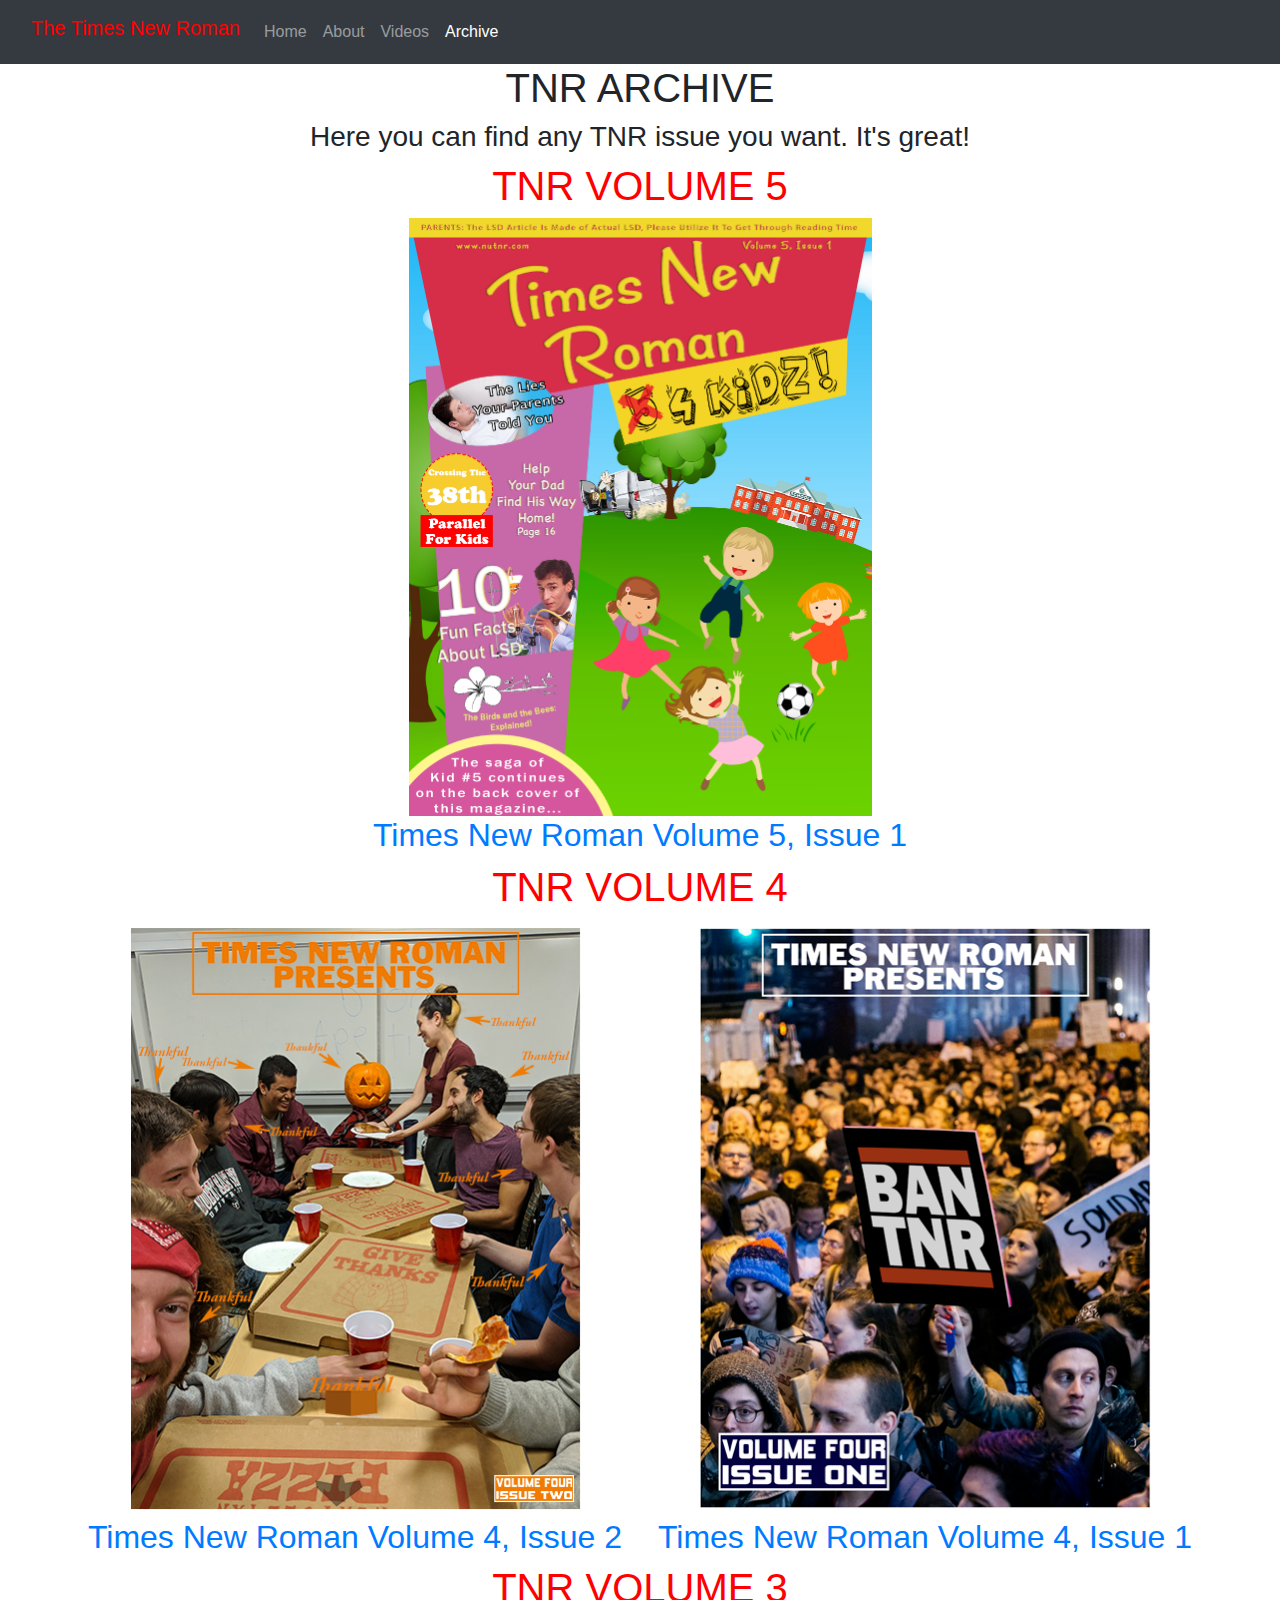
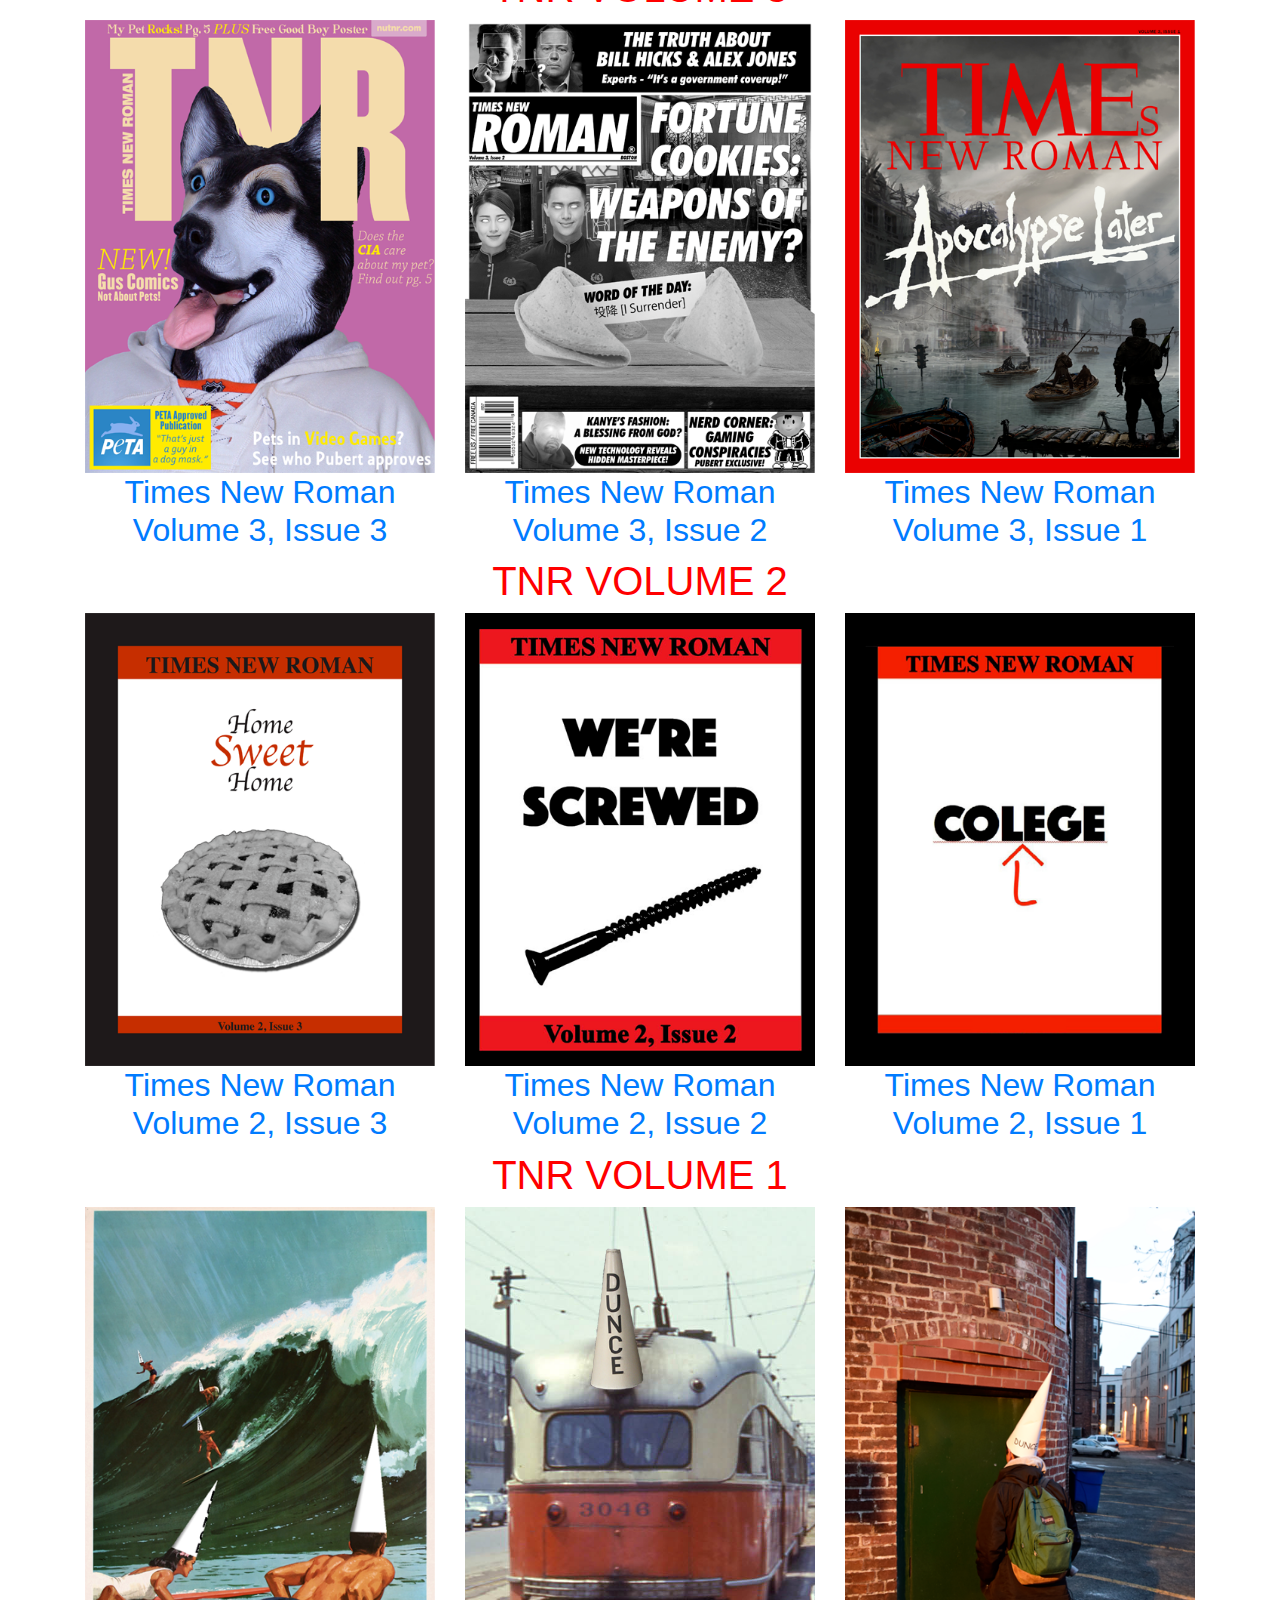
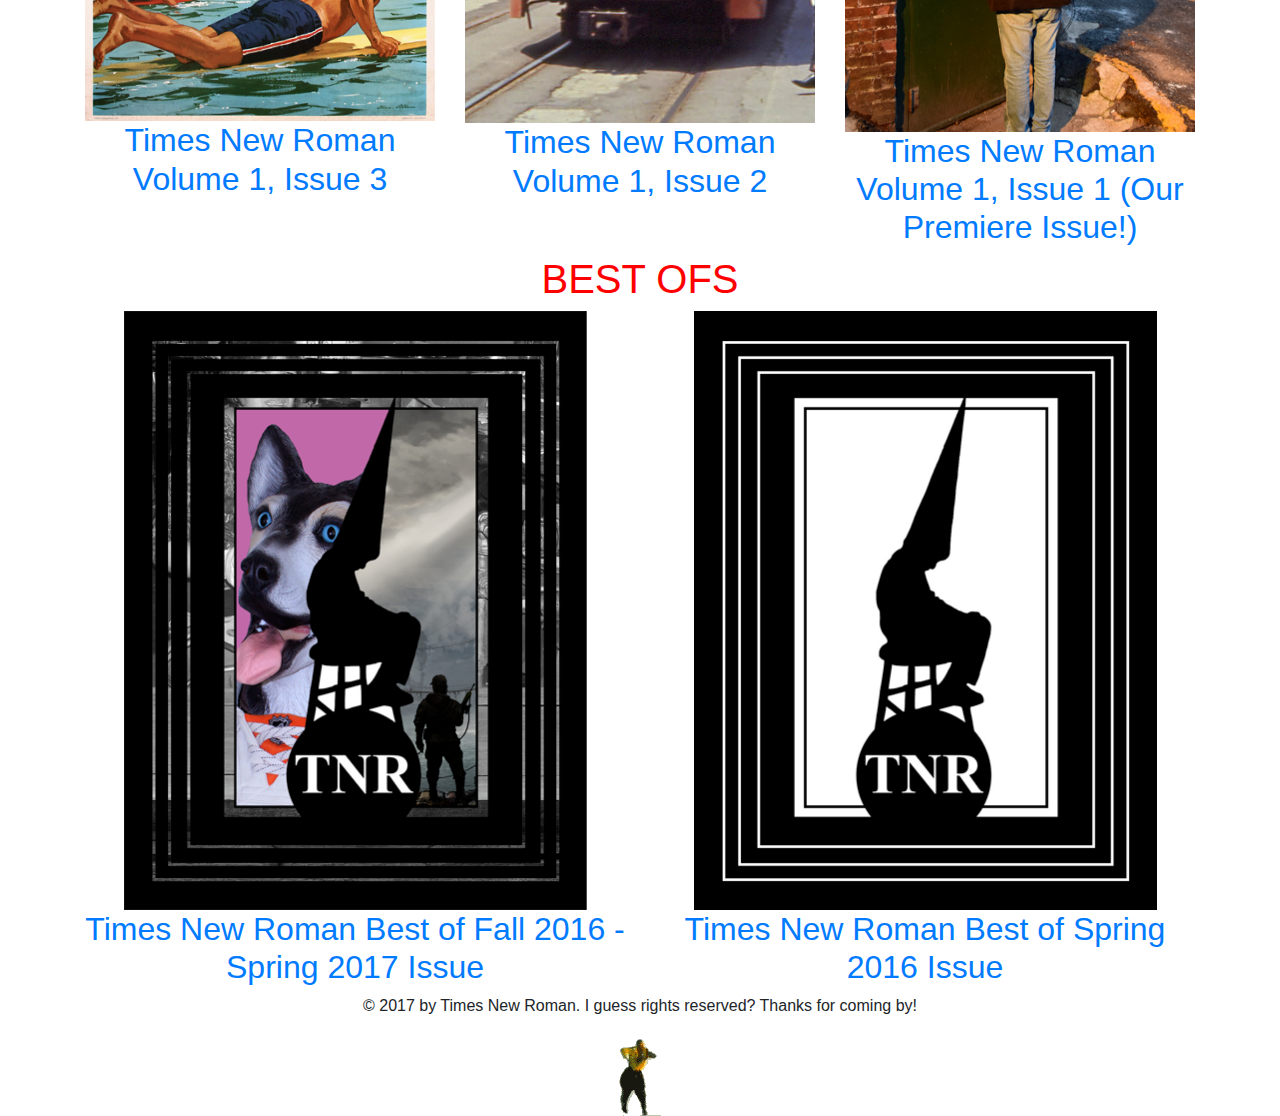
<file: archive.html>
<!DOCTYPE html>
<html>

<head>
    <!--- css -->
    <link rel="stylesheet" href="https://maxcdn.bootstrapcdn.com/bootstrap/4.0.0/css/bootstrap.min.css" integrity="sha384-Gn5384xqQ1aoWXA+058RXPxPg6fy4IWvTNh0E263XmFcJlSAwiGgFAW/dAiS6JXm" crossorigin="anonymous">

    <script src="https://code.jquery.com/jquery-3.2.1.slim.min.js" integrity="sha384-KJ3o2DKtIkvYIK3UENzmM7KCkRr/rE9/Qpg6aAZGJwFDMVNA/GpGFF93hXpG5KkN" crossorigin="anonymous"></script>
    <script src="https://cdnjs.cloudflare.com/ajax/libs/popper.js/1.12.9/umd/popper.min.js" integrity="sha384-ApNbgh9B+Y1QKtv3Rn7W3mgPxhU9K/ScQsAP7hUibX39j7fakFPskvXusvfa0b4Q" crossorigin="anonymous"></script>
    <script src="https://maxcdn.bootstrapcdn.com/bootstrap/4.0.0/js/bootstrap.min.js" integrity="sha384-JZR6Spejh4U02d8jOt6vLEHfe/JQGiRRSQQxSfFWpi1MquVdAyjUar5+76PVCmYl" crossorigin="anonymous"></script>

    <!-- name -->
    <title>nuTNR '96 - Archive</title>
</head>

<body>
    <nav class="navbar navbar-expand-md navbar-dark bg-dark">
        <div class="container-fluid">
            <div class="navbar-header">
                <h1 class="navbar-brand" style="color:#FF0000">The Times New Roman</h1>
            </div>
            <button class="navbar-toggler" type="button" data-toggle="collapse" data-target="#navbarNavAltMarkup" aria-controls="navbarNavAltMarkup" aria-expanded="false" aria-label="Toggle navigation">
    <span class="navbar-toggler-icon"></span>
  </button>
            <div class="collapse navbar-collapse" id="navbarNavAltMarkup">
                <ul class="navbar-nav">
                    <li class="nav-item"><a class="nav-link" href="index.html">Home</a></li>
                    <li class="nav-item"><a class="nav-link" href="about.html">About</a></li>
                    <li class="nav-item"><a class="nav-link" href="videos.html">Videos</a></li>
                    <li class="nav-item active"><a class="nav-link" href="#">Archive</a></li>
                </ul>
            </div>
        </div>
    </nav>
    <div>
        <center>
            <h1>TNR ARCHIVE</h1>
            <h3>Here you can find any TNR issue you want. It's great!</h3>
        </center>
    </div>
    <div class="container">
        <div class="row">
            <h1 class="col-sm text-center" style="color:#FF0000">TNR VOLUME 5</h1>
        </div>
        <div class="row">
            <div class="col-sm text-center">
                <a href="Volume5Issue1.pdf" target="_blank"><img src="ArchiveCovers/Volume5Issue1.png" width="463" height="600" class="img-fluid"></a>
                <h2><a href="Volume5Issue1.pdf" target="_blank">Times New Roman Volume 5, Issue 1</a></h2>
            </div>
        </div>

        <div class="row">
            <h1 class="col-sm text-center" style="color:#FF0000">TNR VOLUME 4</h1>
        </div>
        <div class="row">
            <div class="col-sm text-center">
                <a href="Volume4Issue2.pdf" target="_blank"><img src="ArchiveCovers/Volume4Issue2.png" width="463" height="600" class="img-fluid"></a>
                <h2><a href="Volume4Issue2.pdf" target="_blank">Times New Roman Volume 4, Issue 2</a></h2>
            </div>
            <div class="col-sm text-center">
                <a href="Volume4Issue1.pdf" target="_blank"><img src="ArchiveCovers/Volume4Issue1.png" width="463" height="600" class="img-fluid"></a>
                <h2><a href="Volume4Issue1.pdf" target="_blank">Times New Roman Volume 4, Issue 1</a></h2>
            </div>
        </div>

        <div class="row">
            <h1 class="col-sm text-center" style="color:#FF0000">TNR VOLUME 3</h1>
        </div>
        <div class="row">
            <div class="col-sm text-center">
                <a href="Volume3Issue3.pdf" target="_blank"><img src="ArchiveCovers/Volume3Issue3.png" width="463" height="600" class="img-fluid"></a>
                <h2><a href="Volume3Issue3.pdf" target="_blank">Times New Roman Volume 3, Issue 3</a></h2>
            </div>
            <div class="col-sm text-center">
                <a href="Volume3Issue2.pdf" target="_blank"><img src="ArchiveCovers/Volume3Issue2.png" width="463" height="600" class="img-fluid"></a>
                <h2><a href="Volume3Issue2.pdf" target="_blank">Times New Roman Volume 3, Issue 2</a></h2>
            </div>
            <div class="col-sm text-center">
                <a href="Volume3Issue1.pdf" target="_blank"><img src="ArchiveCovers/Volume3Issue1.png" width="463" height="600" class="img-fluid"></a>
                <h2><a href="Volume3Issue1.pdf" target="_blank">Times New Roman Volume 3, Issue 1</a></h2>
            </div>
        </div>

        <div class="row">
            <h1 class="col-sm text-center" style="color:#FF0000">TNR VOLUME 2</h1>
        </div>
        <div class="row">
            <div class="col-sm text-center">
                <a href="Volume2Issue3.pdf" target="_blank"><img src="ArchiveCovers/Volume2Issue3.png" width="463" height="600" class="img-fluid"></a>
                <h2><a href="Volume2Issue3.pdf" target="_blank">Times New Roman Volume 2, Issue 3</a></h2>
            </div>
            <div class="col-sm text-center">
                <a href="Volume2Issue2.pdf" target="_blank"><img src="ArchiveCovers/Volume2Issue2.png" width="463" height="600" class="img-fluid"></a>
                <h2><a href="Volume2Issue2.pdf" target="_blank">Times New Roman Volume 2, Issue 2</a></h2>
            </div>
            <div class="col-sm text-center">
                <a href="Volume2Issue1.pdf" target="_blank"><img src="ArchiveCovers/Volume2Issue1.png" width="463" height="600" class="img-fluid"></a>
                <h2><a href="Volume2Issue1.pdf" target="_blank">Times New Roman Volume 2, Issue 1</a></h2>
            </div>
        </div>

        <div class="row">
            <h1 class="col-sm text-center" style="color:#FF0000">TNR VOLUME 1</h1>
        </div>
        <div class="row">
            <div class="col-sm text-center">
                <a href="Volume1Issue3.pdf" target="_blank"><img src="ArchiveCovers/Volume1Issue3.png" width="463" height="600" class="img-fluid"></a>
                <h2><a href="Volume1Issue3.pdf" target="_blank">Times New Roman Volume 1, Issue 3</a></h2>
            </div>
            <div class="col-sm text-center">
                <a href="Volume1Issue2.pdf" target="_blank"><img src="ArchiveCovers/Volume1Issue2.png" width="463" height="600" class="img-fluid"></a>
                <h2><a href="Volume1Issue2.pdf" target="_blank">Times New Roman Volume 1, Issue 2</a></h2>
            </div>
            <div class="col-sm text-center">
                <a href="Volume1Issue1.pdf" target="_blank"><img src="ArchiveCovers/Volume1Issue1.png" width="463" height="600" class="img-fluid"></a>
                <h2><a href="Volume1Issue1.pdf" target="_blank">Times New Roman Volume 1, Issue 1 (Our Premiere Issue!)</a></h2>
            </div>
        </div>

        <div class="row">
            <h1 class="col-sm text-center" style="color:#FF0000">BEST OFS</h1>
        </div>
        <div class="row">
            <div class="col-sm text-center">
                <a href="BestOfFall16Spring17.pdf" target="_blank"><img src="ArchiveCovers/BestOf2016-17.png" width="463" height="600" class="img-fluid"></a>
                <h2><a href="BestOfFall16Spring17.pdf" target="_blank">Times New Roman Best of Fall 2016 - Spring 2017 Issue</a></h2>
            </div>
            <div class="col-sm text-center">
                <a href="bestofspring2016.pdf" target="_blank"><img src="ArchiveCovers/BestOfSpring2016.png" width="463" height="600" class="img-fluid"></a>
                <h2><a href="bestofspring2016.pdf" target="_blank">Times New Roman Best of Spring 2016 Issue</a></h2>
            </div>
        </div>
        <div>
            <center>
                <p> &#169; 2017 by Times New Roman. I guess rights reserved? Thanks for coming by!</p>
                <img src="mchammer.gif">
            </center>
        </div>
</body>

</html>
</file>
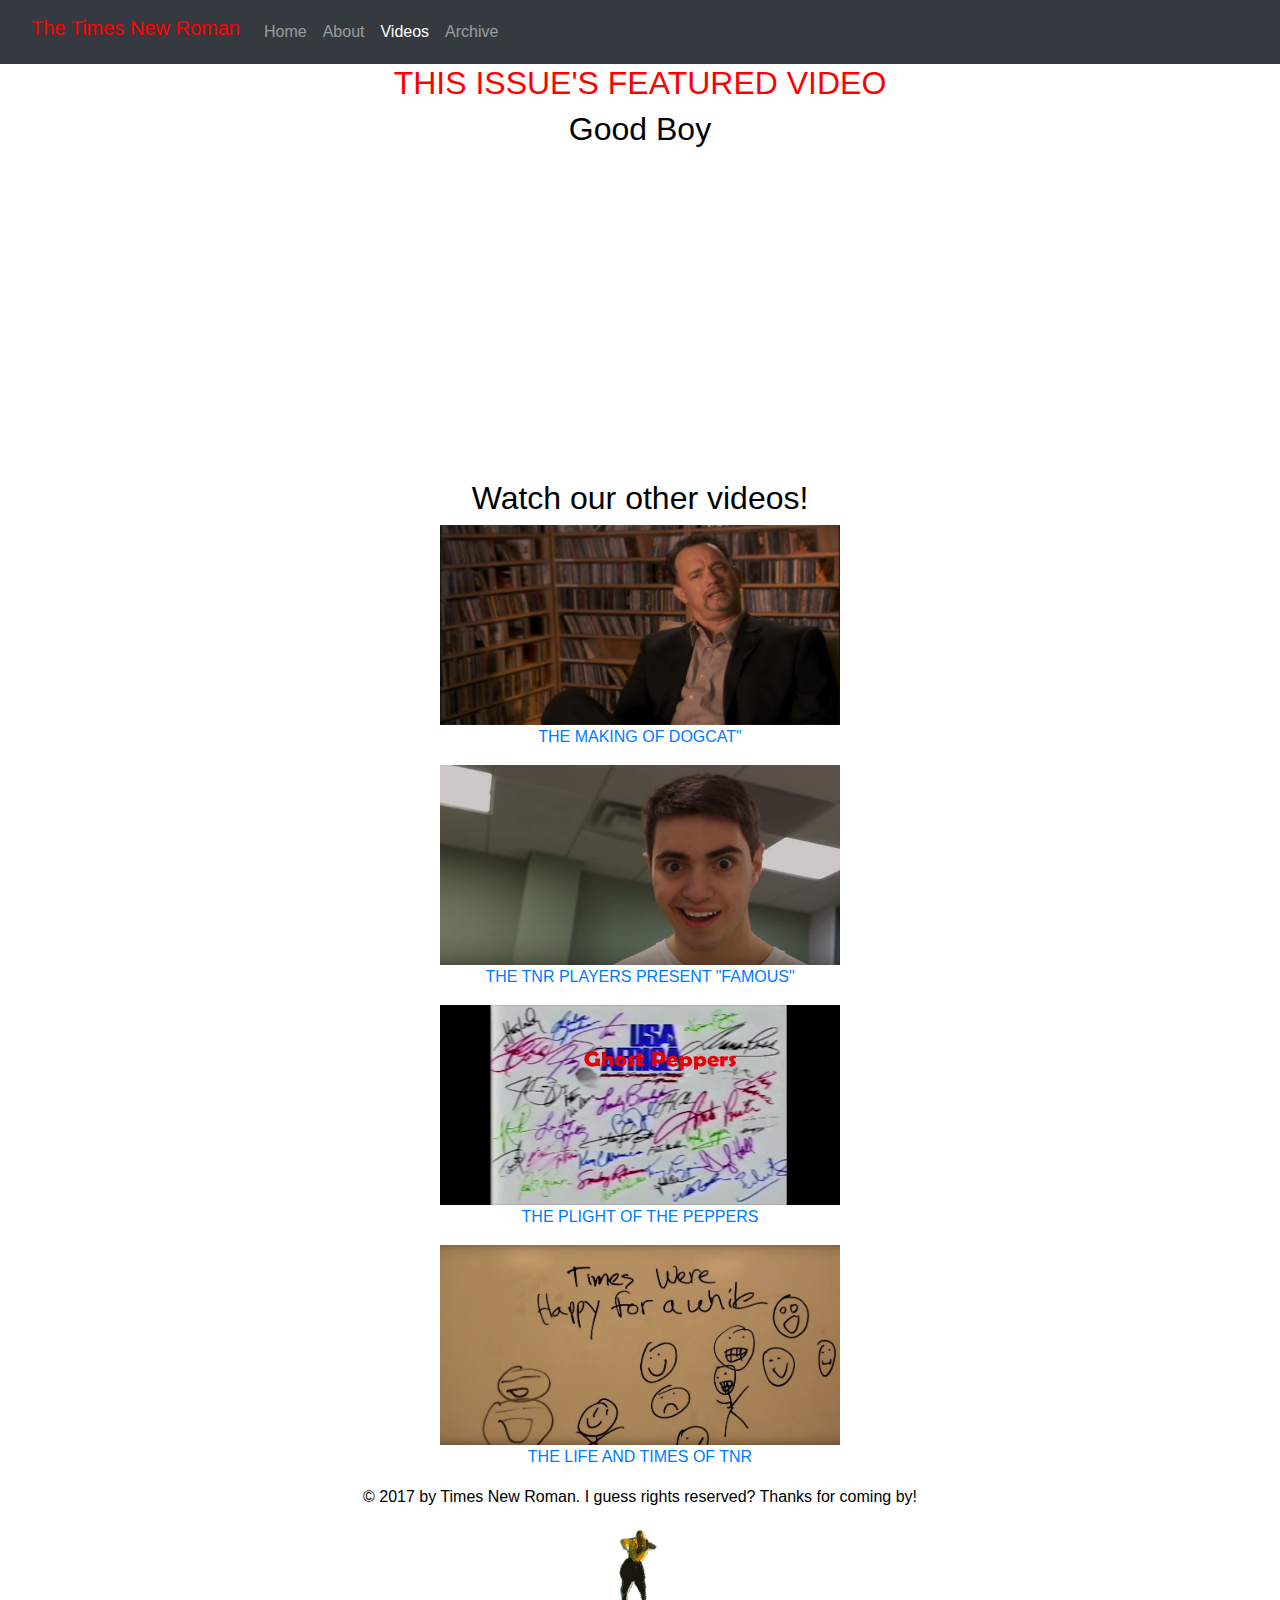
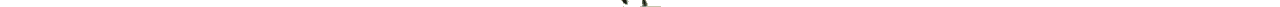
<file: videos.html>
<!DOCTYPE html>
<html>

<head>
    <!--- css -->
    <link rel="stylesheet" href="https://maxcdn.bootstrapcdn.com/bootstrap/4.0.0/css/bootstrap.min.css" integrity="sha384-Gn5384xqQ1aoWXA+058RXPxPg6fy4IWvTNh0E263XmFcJlSAwiGgFAW/dAiS6JXm" crossorigin="anonymous">

    <script src="https://code.jquery.com/jquery-3.2.1.slim.min.js" integrity="sha384-KJ3o2DKtIkvYIK3UENzmM7KCkRr/rE9/Qpg6aAZGJwFDMVNA/GpGFF93hXpG5KkN" crossorigin="anonymous"></script>
    <script src="https://cdnjs.cloudflare.com/ajax/libs/popper.js/1.12.9/umd/popper.min.js" integrity="sha384-ApNbgh9B+Y1QKtv3Rn7W3mgPxhU9K/ScQsAP7hUibX39j7fakFPskvXusvfa0b4Q" crossorigin="anonymous"></script>
    <script src="https://maxcdn.bootstrapcdn.com/bootstrap/4.0.0/js/bootstrap.min.js" integrity="sha384-JZR6Spejh4U02d8jOt6vLEHfe/JQGiRRSQQxSfFWpi1MquVdAyjUar5+76PVCmYl" crossorigin="anonymous"></script>

    <!-- name -->
    <title>nuTNR '96 - Videos</title>
</head>

<body>
    <nav class="navbar navbar-expand-md navbar-dark bg-dark">
        <div class="container-fluid">
            <div class="navbar-header">
                <h1 class="navbar-brand" style="color:#FF0000">The Times New Roman</h1>
            </div>
            <button class="navbar-toggler" type="button" data-toggle="collapse" data-target="#navbarNavAltMarkup" aria-controls="navbarNavAltMarkup" aria-expanded="false" aria-label="Toggle navigation">
    <span class="navbar-toggler-icon"></span>
  </button>
            <div class="collapse navbar-collapse" id="navbarNavAltMarkup">
                <ul class="navbar-nav">
                    <li class="nav-item"><a class="nav-link" href="index.html">Home</a></li>
                    <li class="nav-item"><a class="nav-link" href="about.html">About</a></li>
                    <li class="nav-item active"><a class="nav-link" href="#">Videos</a></li>
                    <li class="nav-item"><a class="nav-link" href="archive.html">Archive</a></li>
                </ul>
            </div>
        </div>
    </nav>
    <div style="color:#FF0000">
        <center>
            <h2> THIS ISSUE'S FEATURED VIDEO </h2>
            <h2 style="color:#000000">Good Boy</h2>
            <iframe width="560" height="315" src="https://www.youtube.com/embed/f-t7wkGXrhA" frameborder="0" allowfullscreen></iframe>
            <h2 style="color:#000000">Watch our other videos!</h2>
        </center>
    </div>
    <div style="color:#000000">
        <center>
            <a href="https://www.youtube.com/watch?v=IhymhJMDYYI" target="_blank"><img src="dogcatthumb.png" width="400" height="200"></a>
            <a href="https://www.youtube.com/watch?v=IhymhJMDYYI" target="_blank">
                <p>THE MAKING OF DOGCAT"</p>
            </a>
            <a href="https://www.youtube.com/watch?v=QR6GzbAZuog" target="_blank"><img src="greg.png" width="400" height="200"></a>
            <a href="https://www.youtube.com/watch?v=QR6GzbAZuog" target="_blank">
                <p>THE TNR PLAYERS PRESENT "FAMOUS"</p>
            </a>
            <a href="https://www.youtube.com/watch?v=PcFbpkZLJmg" target="_blank"><img src="plightofpeppers.jpg" width="400" height="200"></a>
            <a href="https://www.youtube.com/watch?v=PcFbpkZLJmg" target="_blank">
                <p>THE PLIGHT OF THE PEPPERS</p>
            </a>
            <a href="https://www.youtube.com/watch?v=-pIYxLGn-VQ" target="_blank"><img src="Life and Times Thumbnail.jpg" width="400" height="200"></a>
            <a href="https://www.youtube.com/watch?v=-pIYxLGn-VQ" target="_blank">
                <p>THE LIFE AND TIMES OF TNR</p>
            </a>
        </center>
    </div>
    <div style="color:#000000">
        <center>
            <p> &#169; 2017 by Times New Roman. I guess rights reserved? Thanks for coming by!</p>
            <img src="mchammer.gif">
        </center>
    </div>
</body>

</html>
</file>
